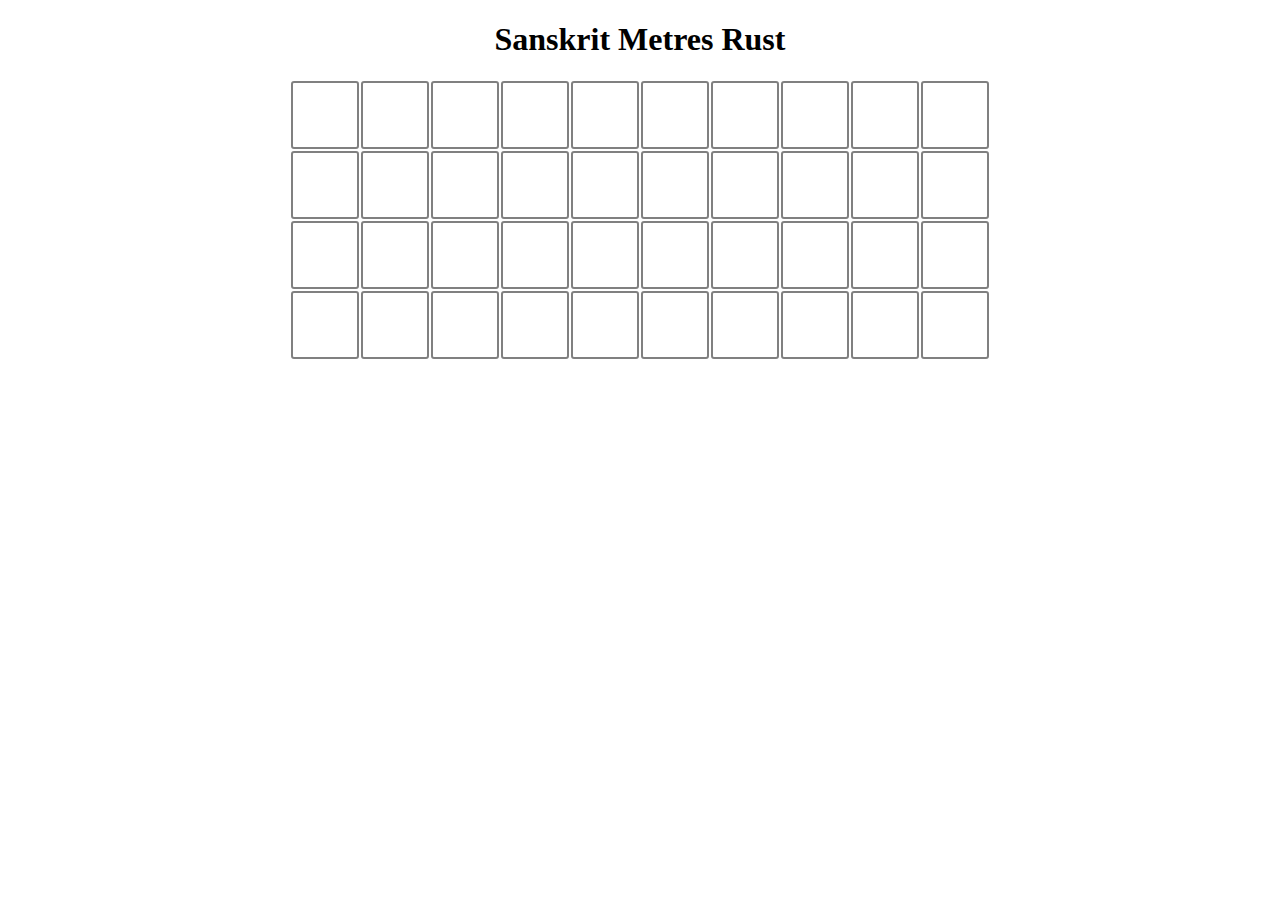
<file: demo/index.html>
<!DOCTYPE html>
<html lang="en">
<head>
    <meta charset="UTF-8">
    <meta http-equiv="X-UA-Compatible" content="IE=edge">
    <meta name="viewport" content="width=device-width, initial-scale=1.0">
    <title>SanskritMetresRust</title>
    <link rel="stylesheet" href="style.css">
</head>
<body>
    <h1> Sanskrit Metres Rust </h1>
    <div id="metre-board">
    </div>
    <script src="script.js" type="module"></script>
</body>
</html>
</file>
<file: demo/style.css>
h1 {
 text-align: center;
}

#metre-board {
  display: flex;
  align-items: center;
  flex-direction: column;
}

.letter-box {
  border: 2px solid gray;
  border-radius: 3px;
  margin: 1px;
  font-size: 1rem;
  font-weight: 200;
  height: 4rem;
  width: 4rem;
  display: flex;
  justify-content: center;
  align-items: center;
  text-transform: uppercase;
}

.filled-box {
  border: 2px solid black;
}

.letter-row {
  display: flex;
}
</file>
